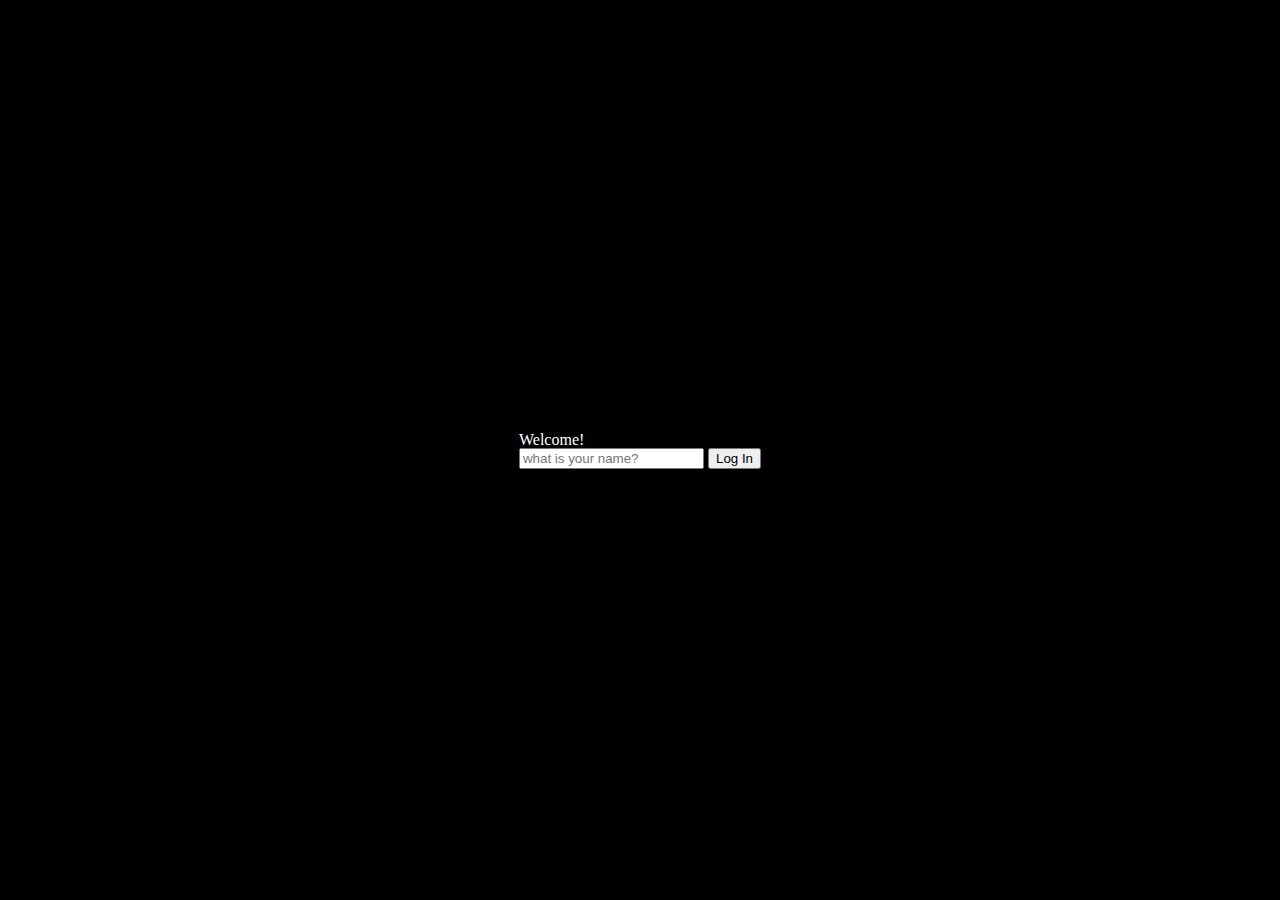
<file: index.html>
<!DOCTYPE html>
<html lang="en">
  <head>
    <meta charset="UTF-8" />
    <meta http-equiv="X-UA-Compatible" content="IE=edge" />
    <meta name="viewport" content="width=device-width, initial-scale=1.0" />
    <title>Document</title>
    <link href="css/style.css" rel="stylesheet" />
  </head>
  <body>
    <div class="column">
      <div id="login">
        <form id="login-form" class="hidden">
          <h1>Welcome!</h1>
          <input
            required
            type="text"
            placeholder="what is your name?"
            class="login-id"
          />
          <input type="submit" value="Log In" />
        </form>
        <div id="user-info" class="hidden">
          <div class="user-name">
            <h1>Hello</h1>
            <h1 id="greeting"></h1>
          </div>
          <div id="quote">
            <span></span>
            <span></span>
          </div>
          <div class="today-info">
            <div id="weather">
              <span></span>
              <span></span>
            </div>
            <h2 id="clock">00:00:00</h2>
          </div>
        </div>
      </div>
      <div class="todo-column" class="hidden">
        <div id="todo" class="todo-bar">
          <form id="todo-form">
            <input
              type="text"
              placeholder="Write a To Do and Press Enter"
              required
            />
          </form>
          <ul id="todo-list"></ul>
        </div>
      </div>
    </div>
    <script src="js/login.js"></script>
    <script src="js/background.js"></script>
    <script src="js/todo.js"></script>
    <script src="js/clock.js"></script>
    <script src="js/weather.js"></script>
    <script src="js/quotes.js"></script>
  </body>
</html>
</file>
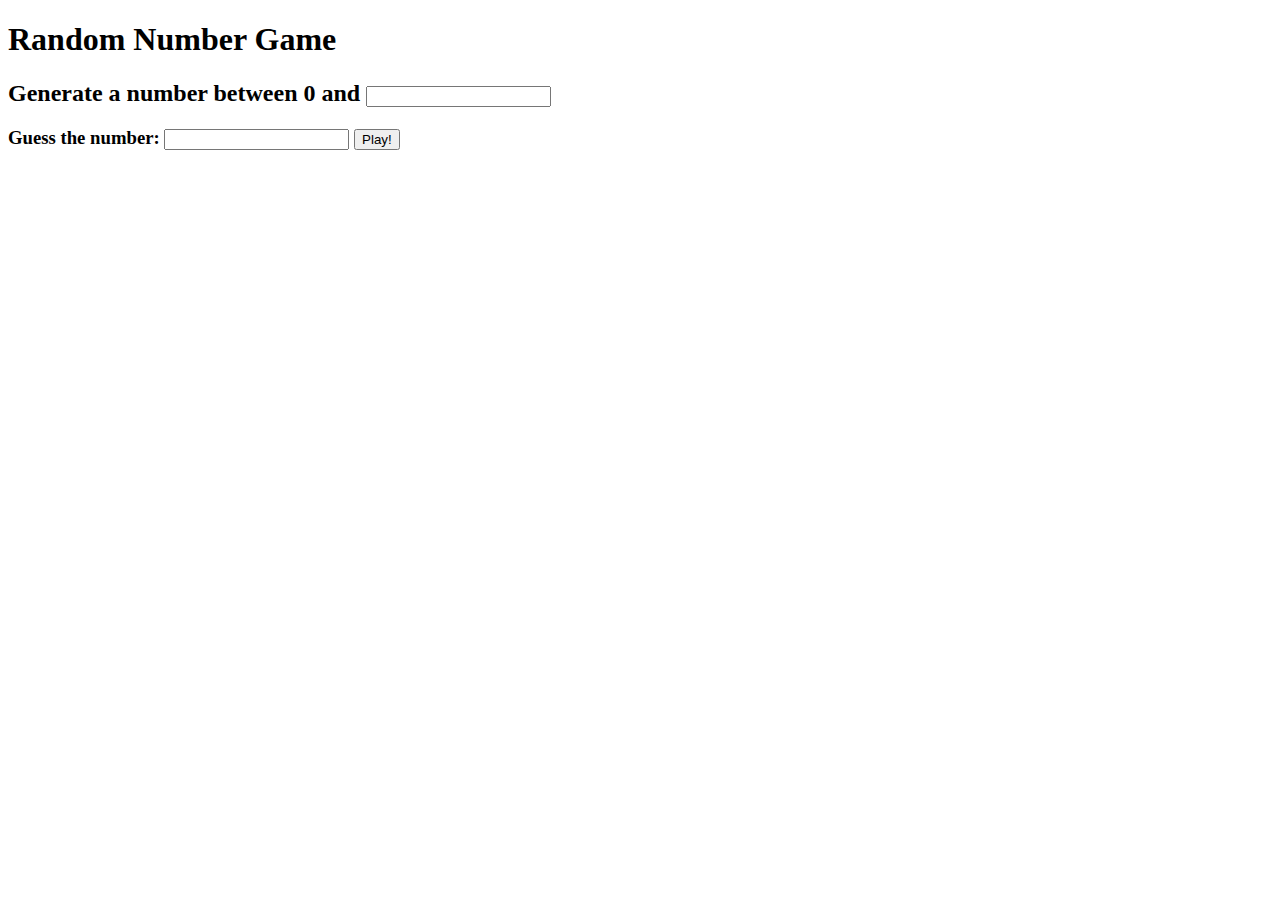
<file: greeting/index.html>
<!DOCTYPE html>
<html lang="en">
  <head>
    <meta charset="UTF-8" />
    <meta http-equiv="X-UA-Compatible" content="IE=edge" />
    <meta name="viewport" content="width=device-width, initial-scale=1.0" />
    <title>Document</title>
    <link href="css/styles.css" rel="stylesheet" />
  </head>
  <body>
    <form id="random-form">
      <h1>Random Number Game</h1>
      <h2>
        Generate a number between 0 and
        <input type="number" id="random-number" />
      </h2>
      <h3>
        Guess the number:
        <input type="number" id="random-guess" />
        <input type="submit" id="play-btn" value="Play!" />
      </h3>
      <h4 id="chose-number"></h4>
      <h4 id="you-win"></h4>
    </form>
    <script src="js/generator.js"></script>
  </body>
</html>
</file>
<file: greeting/css/styles.css>
.hidden {
  display: none;
}
</file>
<file: css/style.css>
@import "welcome.css";
@import "reset.css";

@import "parts/user-info.css";

.hidden {
  display: none;
}

.column {
  width: 100vw;
  height: 100vh;
  position: relative;
}
.todo-bar {
  width: 90vw;
  height: 100vh;
  background-color: rgba(0, 0, 0, 50%);
  position: absolute;
  top: 0px;
  left: 10vw;
}

.todo-bar__ani {
  animation: todoBar 2s ease-in-out;
  animation-fill-mode: forwards;
}

#todo {
  box-sizing: border-box;
}

@keyframes todoBar {
  0% {
    height: 100vh;
  }
  40% {
    height: 100vh;
  }
  100% {
    height: 25vh;
  }
}

.todo-bar > img {
  position: absolute;
  top: 0;
  object-fit: cover;
  width: 100%;
  height: 100%;
  z-index: -1;
}

#todo-list {
  position: absolute;
  top: 28vh;
  left: 25px;
  z-index: 0;
  animation: todoList 3s ease-in-out;
  animation-fill-mode: forwards;
}

@keyframes todoList {
  0% {
    opacity: 0%;
  }
  50% {
    opacity: 0%;
  }
  80% {
    transform: translateX(-30px);
    opacity: 0%;
  }
  100% {
    transform: translateX(0px);
    opacity: 100%;
  }
}

#todo-list > li {
  margin-bottom: 30px;
}

#todo-form > input {
  position: absolute;
  bottom: 20px;
  left: 20px;
  width: 80vw;
  height: 30px;
  background-color: rgba(0, 0, 0, 0%);
  border-width: 0 0 1px 0;
  border-color: #ffffff;
  color: #ffffff;
  font-size: 20px;
}
</file>
